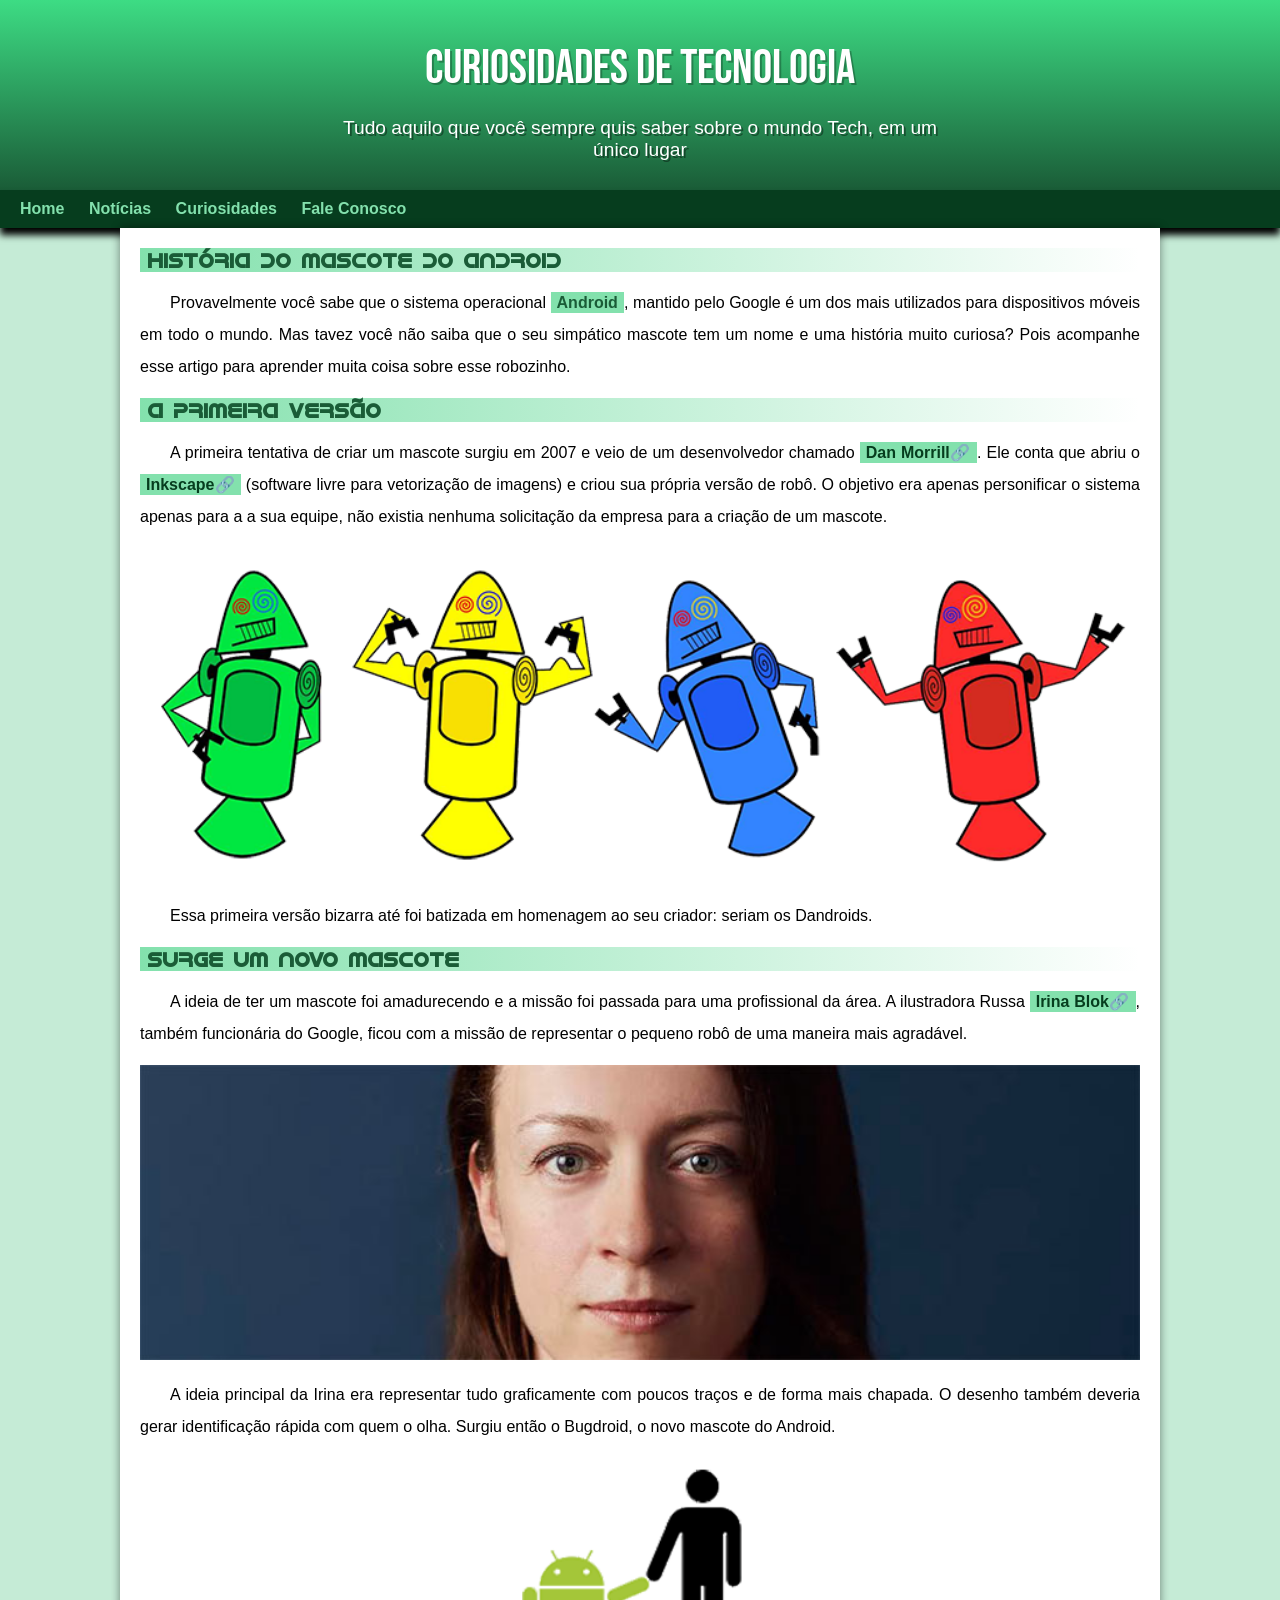
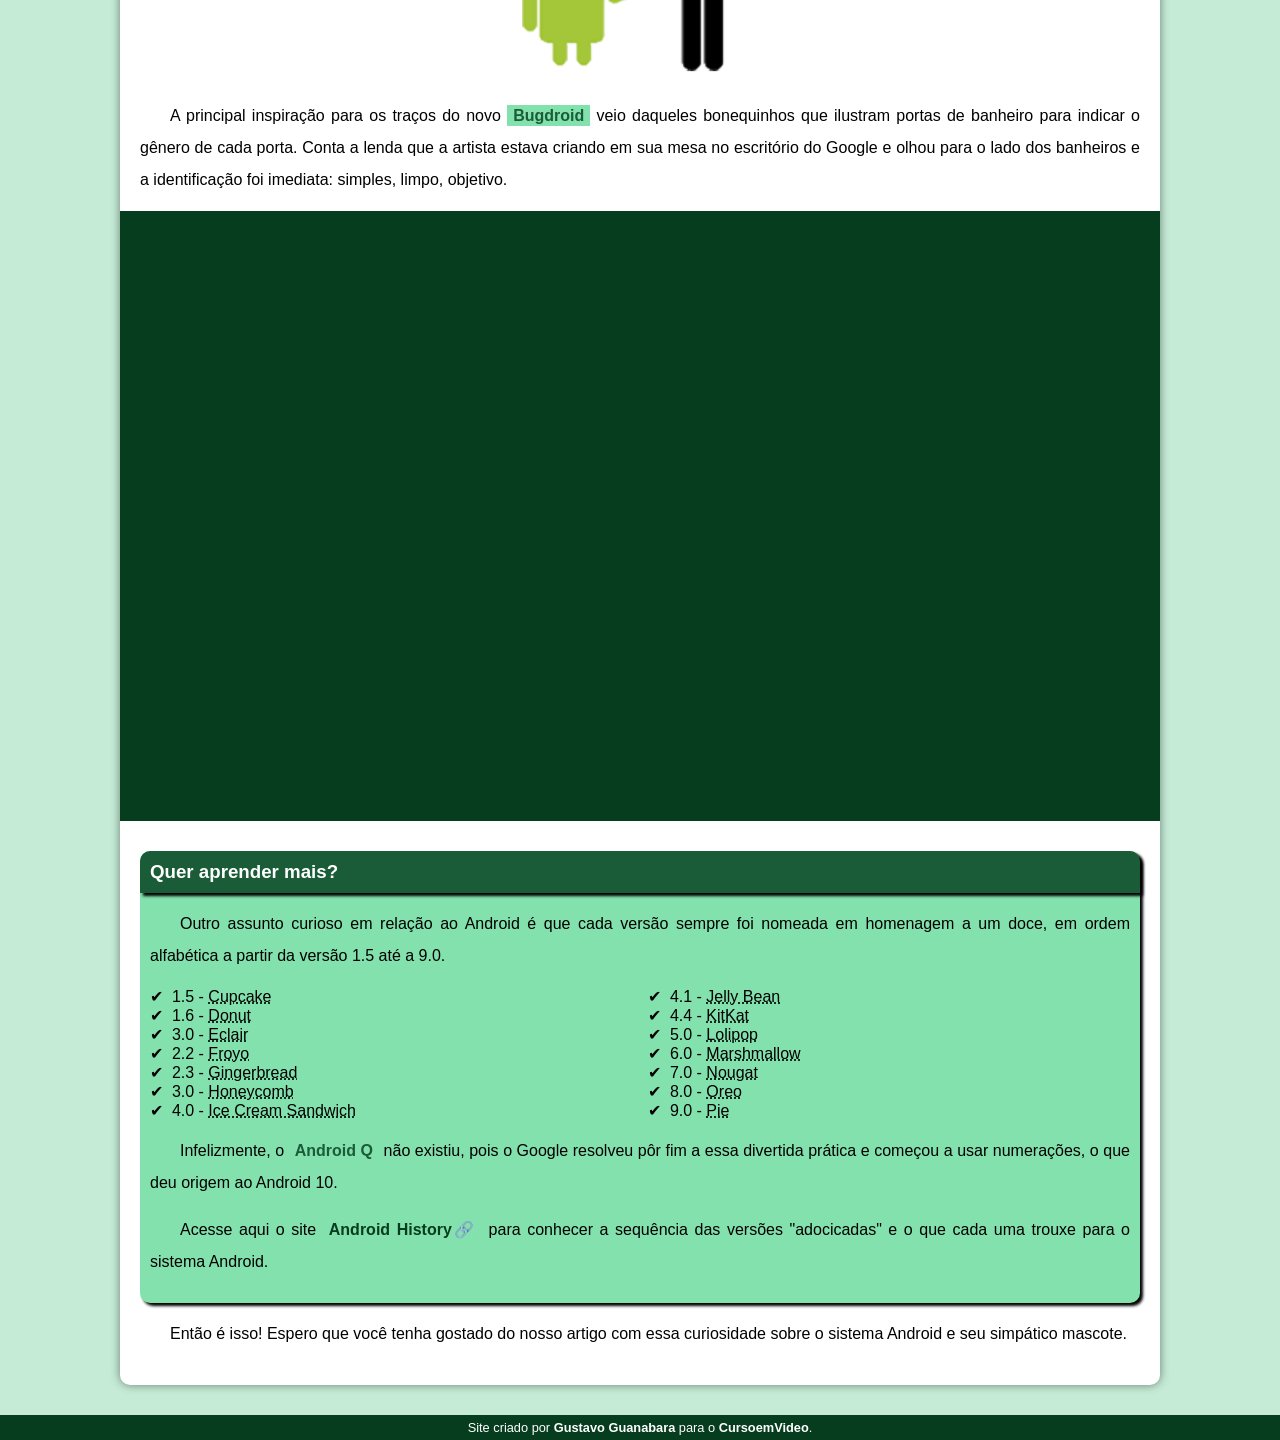
<file: index.html>
<!DOCTYPE html>
<html lang="pt-br">
<head>
    <meta charset="UTF-8">
    <meta name="viewport" content="width=device-width, initial-scale=1.0">
    <title>Como surgiu o Mascote do Android?</title>
    <link rel="shortcut icon" href="imagens/favicon.ico" type="image/x-icon">
    <link rel="stylesheet" href="estilo/style.css">
</head>
<body>
    <header>
        <h1>Curiosidades de Tecnologia</h1>
        <p>Tudo aquilo que você sempre quis saber sobre o mundo Tech, em um único lugar</p>
    </header>
    <nav>
        <a href="#">Home</a>
        <a href="#">Notícias</a>
        <a href="#">Curiosidades</a>
        <a href="#">Fale Conosco</a>
    </nav>
    <main>
        <article>
            <h2>História do Mascote do Android</h2>

            <p>Provavelmente você sabe que o sistema operacional <strong>Android</strong>, mantido pelo Google é um dos mais utilizados para dispositivos móveis em todo o mundo. Mas tavez você não saiba que o seu simpático mascote tem um nome e uma história muito curiosa? Pois acompanhe esse artigo para aprender muita coisa sobre esse robozinho.</p>

            <h2>A primeira versão</h2>

            <p>A primeira tentativa de criar um mascote surgiu em 2007 e veio de um desenvolvedor chamado <a href="https://androidcommunity.com/dan-morrill-shows-us-the-android-mascot-that-almost-was-20130103" target="_blank" class="externo">Dan Morrill</a>. Ele conta que abriu o <a href="https://inkscape.org/pt-br/" target="_blank" class="externo">Inkscape</a> (software livre para vetorização de imagens) e criou sua própria versão de robô. O objetivo era apenas personificar o sistema apenas para a a sua equipe, não existia nenhuma solicitação da empresa para a criação de um mascote.</p>

            <picture>
                <source media="(max-width: 670px)" srcset="imagens/dan-droids-pq.png">
                <img src="imagens/dan-droids.png" alt="Imagem Android">
            </picture>

            <p>Essa primeira versão bizarra até foi batizada em homenagem ao seu criador: seriam os Dandroids.</p>

            <h2>Surge um novo mascote</h2>

            <p>A ideia de ter um mascote foi amadurecendo e a missão foi passada para uma profissional da área. A ilustradora Russa <a href="https://www.irinablok.com/android" target="_blank" class="externo">Irina Blok</a>, também funcionária do Google, ficou com a missão de representar o pequeno robô de uma maneira mais agradável.</p>

            <picture>
                <source media="(max-width: 670px)" srcset="imagens/irina-blok-pq.jpg">
                <img src="imagens/irina-blok.jpg" alt="Irina Blok criadora do BugDroid">
            </picture>

            <p>A ideia principal da Irina era representar tudo graficamente com poucos traços e de forma mais chapada. O desenho também deveria gerar identificação rápida com quem o olha. Surgiu então o Bugdroid, o novo mascote do Android.</p>

            
            <img src="imagens/bugdroid.png" class="pequena" alt="Imagens bugdroid">
            

            <p>A principal inspiração para os traços do novo <strong>Bugdroid</strong> veio daqueles bonequinhos que ilustram portas de banheiro para indicar o gênero de cada porta. Conta a lenda que a artista estava criando em sua mesa no escritório do Google e olhou para o lado dos banheiros e a identificação foi imediata: simples, limpo, objetivo.</p>

            <div class="video">
                <iframe width="560" height="315" src="https://www.youtube.com/embed/l2UDgpLz20M?si=ACMGmwBveLWdCL1O" title="YouTube video player" frameborder="0" allow="accelerometer; autoplay; clipboard-write; encrypted-media; gyroscope; picture-in-picture; web-share" referrerpolicy="strict-origin-when-cross-origin" allowfullscreen></iframe>
            </div>
            <aside>
                <h3>Quer aprender mais?</h3>

                <p>Outro assunto curioso em relação ao Android é que cada versão sempre foi nomeada em homenagem a um doce, em ordem alfabética a partir da versão 1.5 até a 9.0.</p>

                <ul>
                    <li>1.5 - <abbr title="Bolo de Copo">Cupcake</abbr></li>
                    <li>1.6 - <abbr title="Rosquinha">Donut</abbr></li>
                    <li>3.0 - <abbr title="Bomba">Eclair</abbr></li>
                    <li>2.2 - <abbr title="Iogurte Congelado">Froyo</abbr></li>
                    <li>2.3 - <abbr title="Biscoito de Gengibre">Gingerbread</abbr></li>
                    <li>3.0 - <abbr title="Favo de Mel">Honeycomb</abbr></li>
                    <li>4.0 - <abbr title="Sanduíche de Sorvete">Ice Cream Sandwich</abbr></li>
                    <li>4.1 - <abbr title="Jujuba">Jelly Bean</abbr></li>
                    <li>4.4 - <abbr title="KitKat">KitKat</abbr></li>
                    <li>5.0 - <abbr title="Pirulito">Lolipop</abbr></li>
                    <li>6.0 - <abbr title="Marshmallow">Marshmallow</abbr></li>
                    <li>7.0 - <abbr title="Torrone">Nougat</abbr></li>
                    <li>8.0 - <abbr title="Oreo">Oreo</abbr></li>
                    <li>9.0 - <abbr title="Torta">Pie</abbr></li>
                </ul>

                <p>Infelizmente, o <strong>Android Q</strong> não existiu, pois o Google resolveu pôr fim a essa divertida prática e começou a usar numerações, o que deu origem ao Android 10.</p>

                <p>Acesse aqui o site <a href="https://www.android.com/why-android/" target="_blank" class="externo">Android History</a> para conhecer a sequência das versões "adocicadas" e o que cada uma trouxe para o sistema Android.</p>
            </aside>
            <p>Então é isso! Espero que você tenha gostado do nosso artigo com essa curiosidade sobre o sistema Android e seu simpático mascote.</p>         
        </article>
    </main>
    <footer>
        <p>Site criado por <a href="https>//gustavoguanabara.github.io/" target="_blank">Gustavo Guanabara</a> para o <a href="https://www.youtube.com/cursoemvideo" target="_blank">CursoemVideo</a>.</p>
    </footer>
</body>
</html>
</file>
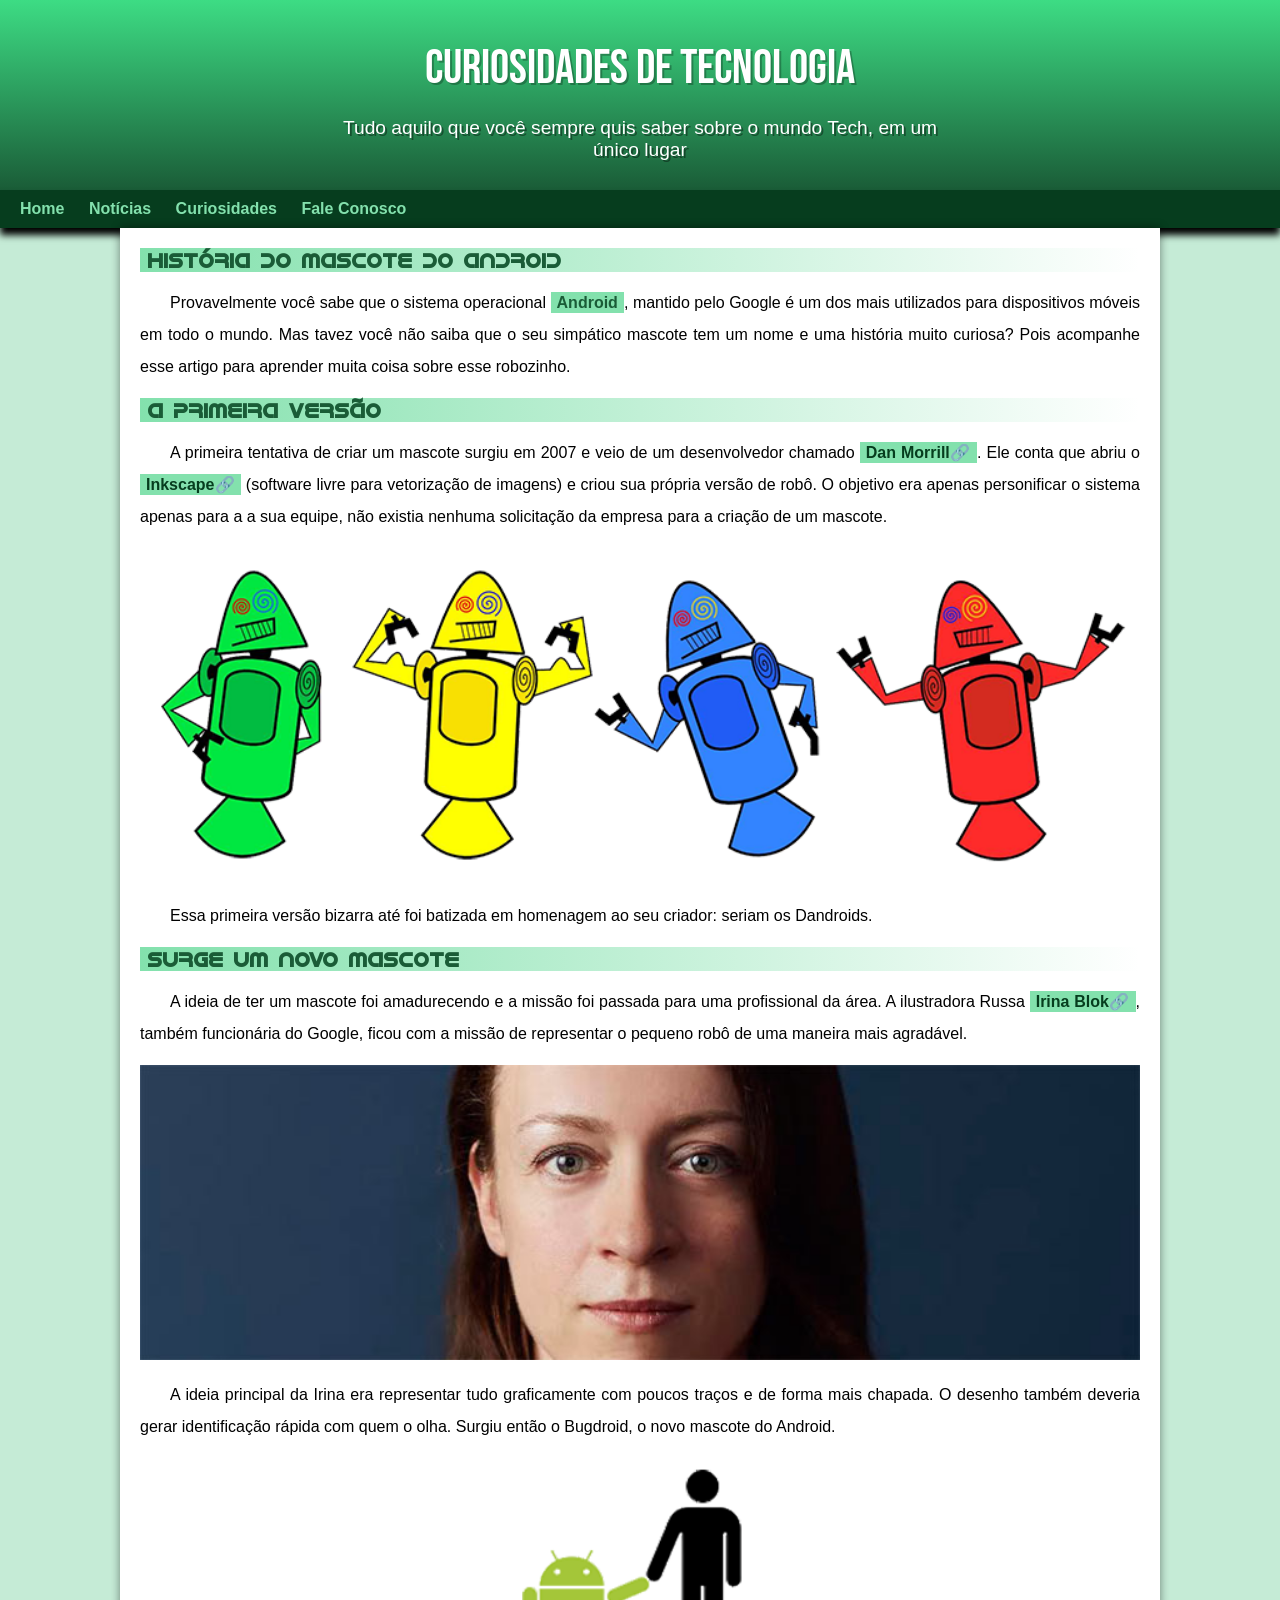
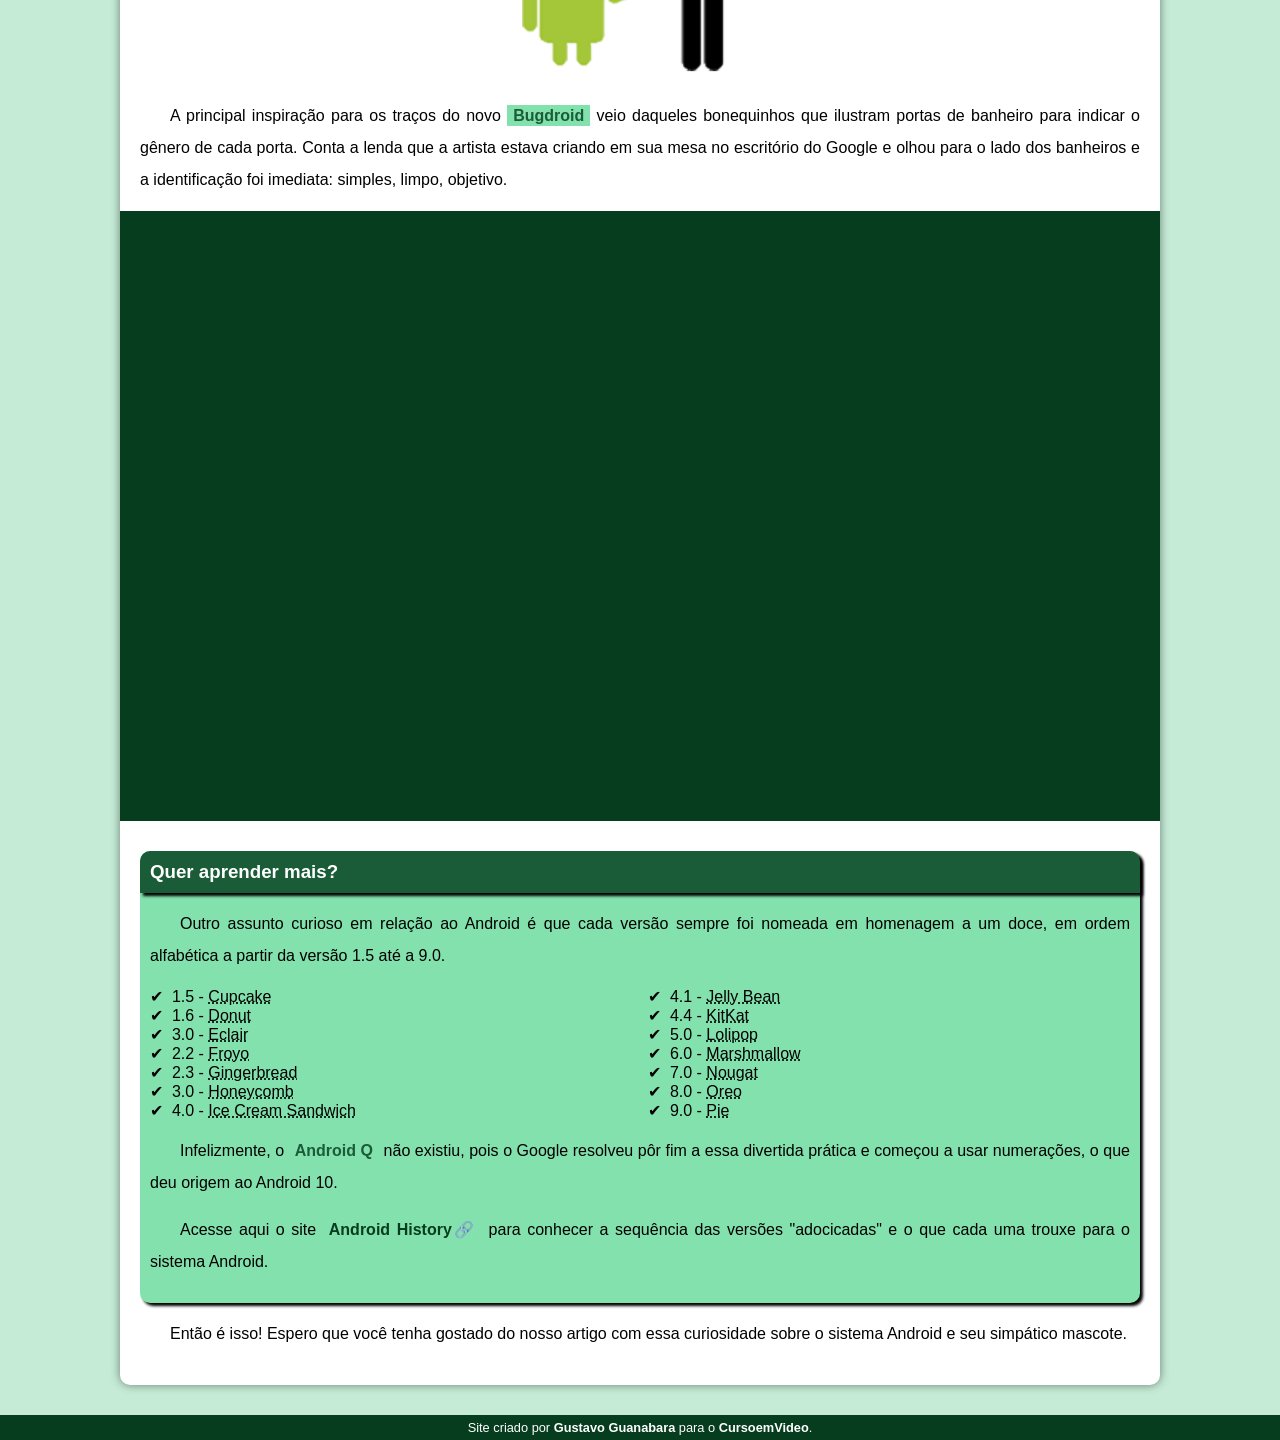
<file: index.html.html>
<!DOCTYPE html>
<html lang="pt-br">
<head>
    <meta charset="UTF-8">
    <meta name="viewport" content="width=device-width, initial-scale=1.0">
    <title>Como surgiu o Mascote do Android?</title>
    <link rel="shortcut icon" href="imagens/favicon.ico" type="image/x-icon">
    <link rel="stylesheet" href="style.css">
</head>
<body>
    <header>
        <h1>Curiosidades de Tecnologia</h1>
        <p>Tudo aquilo que você sempre quis saber sobre o mundo Tech, em um único lugar</p>
    </header>
    <nav>
        <a href="#">Home</a>
        <a href="#">Notícias</a>
        <a href="#">Curiosidades</a>
        <a href="#">Fale Conosco</a>
    </nav>
    <main>
        <article>
            <h2>História do Mascote do Android</h2>

            <p>Provavelmente você sabe que o sistema operacional <strong>Android</strong>, mantido pelo Google é um dos mais utilizados para dispositivos móveis em todo o mundo. Mas tavez você não saiba que o seu simpático mascote tem um nome e uma história muito curiosa? Pois acompanhe esse artigo para aprender muita coisa sobre esse robozinho.</p>

            <h2>A primeira versão</h2>

            <p>A primeira tentativa de criar um mascote surgiu em 2007 e veio de um desenvolvedor chamado <a href="https://androidcommunity.com/dan-morrill-shows-us-the-android-mascot-that-almost-was-20130103" target="_blank" class="externo">Dan Morrill</a>. Ele conta que abriu o <a href="https://inkscape.org/pt-br/" target="_blank" class="externo">Inkscape</a> (software livre para vetorização de imagens) e criou sua própria versão de robô. O objetivo era apenas personificar o sistema apenas para a a sua equipe, não existia nenhuma solicitação da empresa para a criação de um mascote.</p>

            <picture>
                <source media="(max-width: 670px)" srcset="imagens/dan-droids-pq.png">
                <img src="imagens/dan-droids.png" alt="Imagem Android">
            </picture>

            <p>Essa primeira versão bizarra até foi batizada em homenagem ao seu criador: seriam os Dandroids.</p>

            <h2>Surge um novo mascote</h2>

            <p>A ideia de ter um mascote foi amadurecendo e a missão foi passada para uma profissional da área. A ilustradora Russa <a href="https://www.irinablok.com/android" target="_blank" class="externo">Irina Blok</a>, também funcionária do Google, ficou com a missão de representar o pequeno robô de uma maneira mais agradável.</p>

            <picture>
                <source media="(max-width: 670px)" srcset="imagens/irina-blok-pq.jpg">
                <img src="imagens/irina-blok.jpg" alt="Irina Blok criadora do BugDroid">
            </picture>

            <p>A ideia principal da Irina era representar tudo graficamente com poucos traços e de forma mais chapada. O desenho também deveria gerar identificação rápida com quem o olha. Surgiu então o Bugdroid, o novo mascote do Android.</p>

            
            <img src="imagens/bugdroid.png" class="pequena" alt="Imagens bugdroid">
            

            <p>A principal inspiração para os traços do novo <strong>Bugdroid</strong> veio daqueles bonequinhos que ilustram portas de banheiro para indicar o gênero de cada porta. Conta a lenda que a artista estava criando em sua mesa no escritório do Google e olhou para o lado dos banheiros e a identificação foi imediata: simples, limpo, objetivo.</p>

            <div class="video">
                <iframe width="560" height="315" src="https://www.youtube.com/embed/l2UDgpLz20M?si=ACMGmwBveLWdCL1O" title="YouTube video player" frameborder="0" allow="accelerometer; autoplay; clipboard-write; encrypted-media; gyroscope; picture-in-picture; web-share" referrerpolicy="strict-origin-when-cross-origin" allowfullscreen></iframe>
            </div>
            <aside>
                <h3>Quer aprender mais?</h3>

                <p>Outro assunto curioso em relação ao Android é que cada versão sempre foi nomeada em homenagem a um doce, em ordem alfabética a partir da versão 1.5 até a 9.0.</p>

                <ul>
                    <li>1.5 - <abbr title="Bolo de Copo">Cupcake</abbr></li>
                    <li>1.6 - <abbr title="Rosquinha">Donut</abbr></li>
                    <li>3.0 - <abbr title="Bomba">Eclair</abbr></li>
                    <li>2.2 - <abbr title="Iogurte Congelado">Froyo</abbr></li>
                    <li>2.3 - <abbr title="Biscoito de Gengibre">Gingerbread</abbr></li>
                    <li>3.0 - <abbr title="Favo de Mel">Honeycomb</abbr></li>
                    <li>4.0 - <abbr title="Sanduíche de Sorvete">Ice Cream Sandwich</abbr></li>
                    <li>4.1 - <abbr title="Jujuba">Jelly Bean</abbr></li>
                    <li>4.4 - <abbr title="KitKat">KitKat</abbr></li>
                    <li>5.0 - <abbr title="Pirulito">Lolipop</abbr></li>
                    <li>6.0 - <abbr title="Marshmallow">Marshmallow</abbr></li>
                    <li>7.0 - <abbr title="Torrone">Nougat</abbr></li>
                    <li>8.0 - <abbr title="Oreo">Oreo</abbr></li>
                    <li>9.0 - <abbr title="Torta">Pie</abbr></li>
                </ul>

                <p>Infelizmente, o <strong>Android Q</strong> não existiu, pois o Google resolveu pôr fim a essa divertida prática e começou a usar numerações, o que deu origem ao Android 10.</p>

                <p>Acesse aqui o site <a href="https://www.android.com/why-android/" target="_blank" class="externo">Android History</a> para conhecer a sequência das versões "adocicadas" e o que cada uma trouxe para o sistema Android.</p>
            </aside>
            <p>Então é isso! Espero que você tenha gostado do nosso artigo com essa curiosidade sobre o sistema Android e seu simpático mascote.</p>         
        </article>
    </main>
    <footer>
        <p>Site criado por <a href="https>//gustavoguanabara.github.io/" target="_blank">Gustavo Guanabara</a> para o <a href="https://www.youtube.com/cursoemvideo" target="_blank">CursoemVideo</a>.</p>
    </footer>
</body>
</html>
</file>
<file: estilo/style.css>
@charset "UTF-8";

@import url('https://fonts.googleapis.com/css2?family=Bebas+Neue&display=swap');

@font-face {
    font-family: 'Android';
    src: url('../fontes/idroid.otf') format('opentype');
    font-weight: normal;
}

:root {
    --cor0:#c5ebd6; 
    --cor1:#83e1ad;
    --cor2:#3ddc84;
    --cor3:#2fa866; 
    --cor4:#1a5c37;
    --cor5:#063d1e;

    --fonte-padrao: Arial, Verdana, Helvetica, sans-serif;
    --fonte-destaque: 'Bebas Neue', 'cursive';
    --fonte-android: 'Android', 'cursive';
}

* {
    margin: 0px;
    padding: 0px;
}

body {
    background-color: var(--cor0);
    font-family: var(--fonte-padrao);
}

a.externo::after {
    content: '\1F517';
}

header {
    background-image: linear-gradient(to bottom, var(--cor2), var(--cor4));
    min-height: 150px;
    text-align: center;
    padding-top: 40px;
}

body {
    font-family: var(--fonte-padrao);
    background-color: var(--cor0);
}

header > h1 {
    color: white;
    font-family: var(--fonte-destaque);
    font-size: 3em;
    margin-bottom: 20px;
    font-weight: normal;   
    margin-bottom: 20px;
    text-shadow: 2px 2px 0px rgba(0, 0, 0, 0.267);
}

header > p {
    font-family: var(--fonte-padrao);
    font-size: 1.2em;
    color: white;
    max-width: 600px;
    padding-right: 10px;
    padding-left: 10px;
    margin: auto;
    margin-bottom: 20px;
    text-shadow: 2px 2px 0px rgba(0, 0, 0, 0.389);
}

nav {
    background-color: var(--cor5);
    padding: 10px;
    box-shadow: 0px 7px 7px black;
}

nav > a {
    color: var(--cor1);
    border-radius: 5px;
    padding: 10px;
    text-decoration: none;
    font-weight: bold;
    transition-duration: 0.2s;
}

nav > a:hover {
    background-color: var(--cor3);
    color: var(--cor5);

}

main {
    background-color: white;
    min-width: 300px;
    max-width: 1000px;
    margin: auto;
    margin-bottom: 30px;
    padding: 20px;
    box-shadow: 0px 0px 10px rgba(0, 0, 0, 0.453);
    border-bottom-left-radius: 10px;
    border-bottom-right-radius: 10px;
}

main h1 {
    color: var(--cor5);
    font-family: var(--fonte-android);
    font-weight: normal;
    font-size: 1.8em;
}

main h2 {
    font-family: var(--fonte-android);
    color: var(--cor4);
    font-size: 1.3em;
    background-image: linear-gradient(to right, var(--cor1), transparent);
    text-indent: 8px;
}

main p {
    margin: 15px 0px;
    text-align: justify;
    text-indent: 30px;
    font-size: 1em;
    line-height: 2em;
}

main strong {
    color: var(--cor4);
    font-weight: bold;
    background-color:var(--cor1);
    padding: 2px 6px;
}

main a {
    text-decoration: none;
    font-weight: bold;
    color: var(--cor5);
    background-color: var(--cor1);
    padding: 2px 6px;
}

main a:hover {
    text-decoration: underline;
    color: var(--cor4);
}

main img {
    width: 100%;
}

main img.pequena {
    max-width: 350px;
    display: block;
    margin: auto;
}

div.video {
    background-color: var(--cor5);
    margin: 0px -20px 30px -20px;
    padding: 20px;
    padding-bottom: 59%;
    position: relative;
}

div.video > iframe {
    position: absolute;
    top: 5%;
    left: 5%;
    width: 90%;
    height: 90%;
}

aside {
    background-color: var(--cor1);
    padding: 10px;
    border-radius: 10px;
    box-shadow: 3px 3px 3px black;
}

aside > ul {
    list-style-position: inside;
    list-style-type: '\2714\00A0\00A0';
    columns: 2;
}

aside > h3 {
    background-color: var(--cor4);
    color: white;
    padding: 10px;
    margin: -10px -10px 0px -10px;
    border-radius: 10px 10px 0px 0px;
    box-shadow: 3px 3px 3px black;
}

footer {
    background-color: var(--cor5);
    color: white;
    text-align: center;
    font-size: 0.8em;
    padding: 5px;
}

footer p > a {
    color: white;
    font-weight: bolder;
    text-decoration: none;
}

footer a:hover {
    text-decoration: underline;
    color: var(--cor1);
}
</file>
<file: style.css>
@charset "UTF-8";

@import url('https://fonts.googleapis.com/css2?family=Bebas+Neue&display=swap');

@font-face {
    font-family: 'Android';
    src: url('../fontes/idroid.otf') format('opentype');
    font-weight: normal;
}

:root {
    --cor0:#c5ebd6; 
    --cor1:#83e1ad;
    --cor2:#3ddc84;
    --cor3:#2fa866; 
    --cor4:#1a5c37;
    --cor5:#063d1e;

    --fonte-padrao: Arial, Verdana, Helvetica, sans-serif;
    --fonte-destaque: 'Bebas Neue', 'cursive';
    --fonte-android: 'Android', 'cursive';
}

* {
    margin: 0px;
    padding: 0px;
}

body {
    background-color: var(--cor0);
    font-family: var(--fonte-padrao);
}

a.externo::after {
    content: '\1F517';
}

header {
    background-image: linear-gradient(to bottom, var(--cor2), var(--cor4));
    min-height: 150px;
    text-align: center;
    padding-top: 40px;
}

body {
    font-family: var(--fonte-padrao);
    background-color: var(--cor0);
}

header > h1 {
    color: white;
    font-family: var(--fonte-destaque);
    font-size: 3em;
    margin-bottom: 20px;
    font-weight: normal;   
    margin-bottom: 20px;
    text-shadow: 2px 2px 0px rgba(0, 0, 0, 0.267);
}

header > p {
    font-family: var(--fonte-padrao);
    font-size: 1.2em;
    color: white;
    max-width: 600px;
    padding-right: 10px;
    padding-left: 10px;
    margin: auto;
    margin-bottom: 20px;
    text-shadow: 2px 2px 0px rgba(0, 0, 0, 0.389);
}

nav {
    background-color: var(--cor5);
    padding: 10px;
    box-shadow: 0px 7px 7px black;
}

nav > a {
    color: var(--cor1);
    border-radius: 5px;
    padding: 10px;
    text-decoration: none;
    font-weight: bold;
    transition-duration: 0.2s;
}

nav > a:hover {
    background-color: var(--cor3);
    color: var(--cor5);

}

main {
    background-color: white;
    min-width: 300px;
    max-width: 1000px;
    margin: auto;
    margin-bottom: 30px;
    padding: 20px;
    box-shadow: 0px 0px 10px rgba(0, 0, 0, 0.453);
    border-bottom-left-radius: 10px;
    border-bottom-right-radius: 10px;
}

main h1 {
    color: var(--cor5);
    font-family: var(--fonte-android);
    font-weight: normal;
    font-size: 1.8em;
}

main h2 {
    font-family: var(--fonte-android);
    color: var(--cor4);
    font-size: 1.3em;
    background-image: linear-gradient(to right, var(--cor1), transparent);
    text-indent: 8px;
}

main p {
    margin: 15px 0px;
    text-align: justify;
    text-indent: 30px;
    font-size: 1em;
    line-height: 2em;
}

main strong {
    color: var(--cor4);
    font-weight: bold;
    background-color:var(--cor1);
    padding: 2px 6px;
}

main a {
    text-decoration: none;
    font-weight: bold;
    color: var(--cor5);
    background-color: var(--cor1);
    padding: 2px 6px;
}

main a:hover {
    text-decoration: underline;
    color: var(--cor4);
}

main img {
    width: 100%;
}

main img.pequena {
    max-width: 350px;
    display: block;
    margin: auto;
}

div.video {
    background-color: var(--cor5);
    margin: 0px -20px 30px -20px;
    padding: 20px;
    padding-bottom: 59%;
    position: relative;
}

div.video > iframe {
    position: absolute;
    top: 5%;
    left: 5%;
    width: 90%;
    height: 90%;
}

aside {
    background-color: var(--cor1);
    padding: 10px;
    border-radius: 10px;
    box-shadow: 3px 3px 3px black;
}

aside > ul {
    list-style-position: inside;
    list-style-type: '\2714\00A0\00A0';
    columns: 2;
}

aside > h3 {
    background-color: var(--cor4);
    color: white;
    padding: 10px;
    margin: -10px -10px 0px -10px;
    border-radius: 10px 10px 0px 0px;
    box-shadow: 3px 3px 3px black;
}

footer {
    background-color: var(--cor5);
    color: white;
    text-align: center;
    font-size: 0.8em;
    padding: 5px;
}

footer p > a {
    color: white;
    font-weight: bolder;
    text-decoration: none;
}

footer a:hover {
    text-decoration: underline;
    color: var(--cor1);
}
</file>
